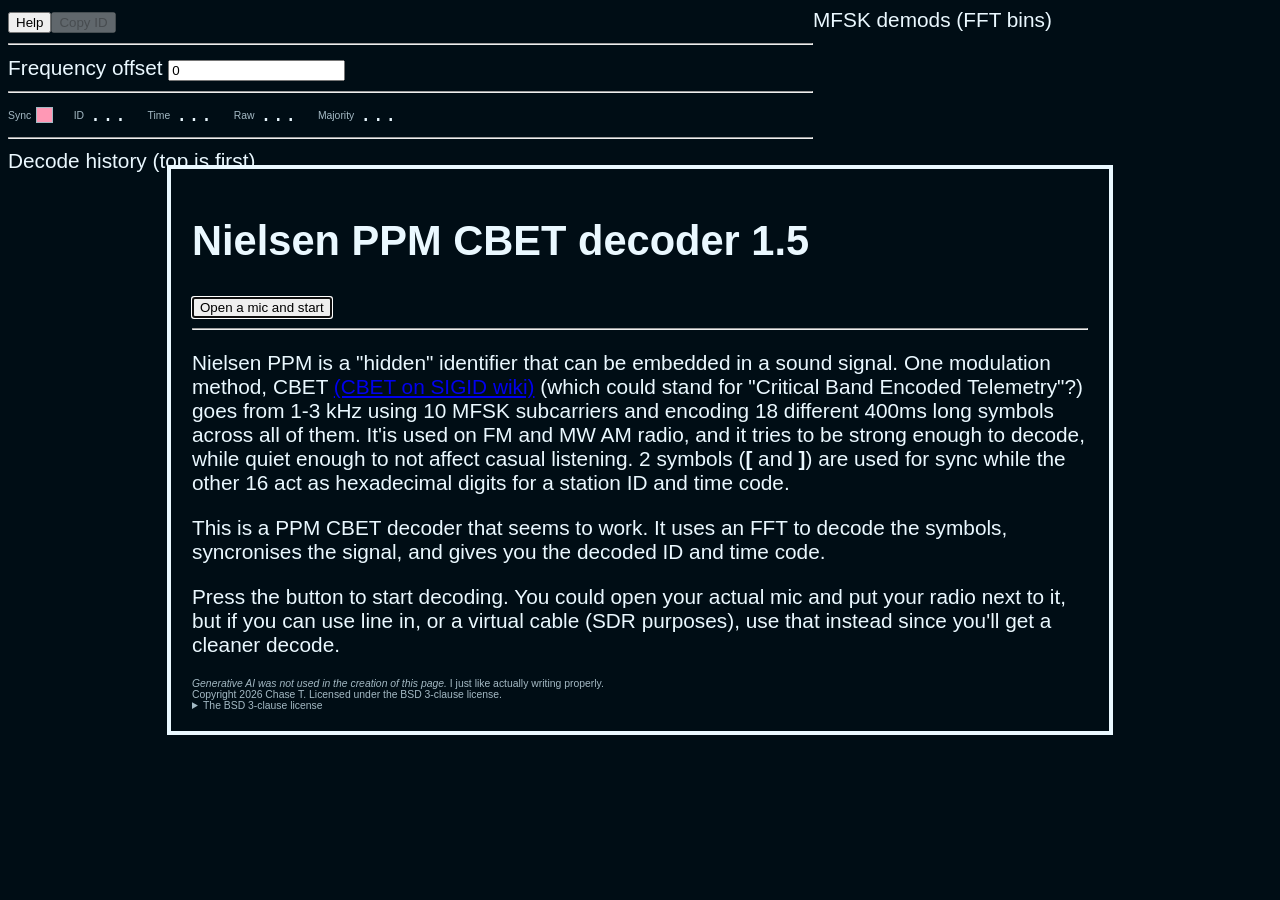
<file: index.html>
<!DOCTYPE html>
<html>
    <head>
        <link rel="stylesheet" href="./index.css" />
        <script src="./index.js"></script>
        <title>Nielsen PPM decoder 1.5</title>
    </head>
    <body>
        <!--<div id="help-container">-->
        <dialog id="help" closedby="any">
            <h1>Nielsen PPM CBET decoder 1.5</h1>
            <button id="start">Open a mic and start</button>
            <hr>
            <p>Nielsen PPM is a "hidden" identifier that can be embedded in a sound signal.
                One modulation method, CBET <a href="https://www.sigidwiki.com/wiki/CBET">(CBET on SIGID wiki)</a> (which could stand for "Critical Band Encoded Telemetry"?) goes from 1-3 kHz
                using 10 MFSK subcarriers and encoding 18 different 400ms long symbols across all of them.
                It'is used on FM and MW AM radio, and it tries to be strong enough to decode, while quiet enough to not affect casual listening.
                2 symbols (<b>[</b> and <b>]</b>) are used for sync while the other 16 act as hexadecimal digits for a station ID and time code.</p>
            <p>This is a PPM CBET decoder that seems to work.
                It uses an FFT to decode the symbols, syncronises the signal, and gives you the decoded ID and time code.</p>
            <p>Press the button to start decoding.
                You could open your actual mic and put your radio next to it,
                but if you can use line in, or a virtual cable (SDR purposes),
                use that instead since you'll get a cleaner decode.
            </p>
            <footer><em>Generative AI was not used in the creation of this page.</em> I just like actually writing properly.<br>Copyright 2026 Chase T. Licensed under the BSD 3-clause license.
            <details><summary>The BSD 3-clause license</summary><article>
                <p>Redistribution and use in source and binary forms, with or without modification, are permitted provided that the following conditions are met:</p>
                <ol><li>Redistributions of source code must retain the above copyright notice, this list of conditions and the following disclaimer.</li>
                <li>2. Redistributions in binary form must reproduce the above copyright notice, this list of conditions and the following disclaimer in the documentation and/or other materials provided with the distribution.</li>
                <li>3. Neither the name of the copyright holder nor the names of its contributors may be used to endorse or promote products derived from this software without specific prior written permission.</li></ol>
                <p>THIS SOFTWARE IS PROVIDED BY THE COPYRIGHT HOLDERS AND CONTRIBUTORS "AS IS" AND ANY EXPRESS OR IMPLIED WARRANTIES, INCLUDING, BUT NOT LIMITED TO, THE IMPLIED WARRANTIES OF MERCHANTABILITY AND FITNESS FOR A PARTICULAR PURPOSE ARE DISCLAIMED. IN NO EVENT SHALL THE COPYRIGHT HOLDER OR CONTRIBUTORS BE LIABLE FOR ANY DIRECT, INDIRECT, INCIDENTAL, SPECIAL, EXEMPLARY, OR CONSEQUENTIAL DAMAGES (INCLUDING, BUT NOT LIMITED TO, PROCUREMENT OF SUBSTITUTE GOODS OR SERVICES; LOSS OF USE, DATA, OR PROFITS; OR BUSINESS INTERRUPTION) HOWEVER CAUSED AND ON ANY THEORY OF LIABILITY, WHETHER IN CONTRACT, STRICT LIABILITY, OR TORT (INCLUDING NEGLIGENCE OR OTHERWISE) ARISING IN ANY WAY OUT OF THE USE OF THIS SOFTWARE, EVEN IF ADVISED OF THE POSSIBILITY OF SUCH DAMAGE.</p></article></details></footer>
            <noscript><strong>JavaScript is needed for this to work.</strong></noscript>
        </dialog>
        <!--</div>-->

        <div id="main">
            <div id="sidebar">
                <button id="showhelp">Help</button><button id="copyid" disabled>Copy ID</button>
                <hr>
                <label for="tvtoggle" class="sml">Frequency offset</label>
                <input id="tvtoggle" class="smld" type="number" value="0" title="Frequency offset. Meant to be used to decode TV CBET (if that even works or exists)."/>
                <hr>
                <div class="flexbar statusbar">
                    <div><label>Sync</label><div class="indicator" id="sync"></div></div>
                    <div><label>ID</label><output id="idspot">...</output></div>
                    <div><label>Time</label><output id="timeindex">...</output></div>
                    <div><label>Raw</label><output id="decoder" title="Raw decode">...</output></div>
                    <div><label>Majority</label><output id="decoded" title="Raw decode">...</output></div>
                </div>
                <hr>
                <label for="history" class="sml">Decode history (top is first)</label>
                <ul id="history" aria-label="Decode history"></ul>
            </div>
            <div id="rightbox">
                <label for="fft" class="sml">MFSK demods (FFT bins)</label>
                <div id="fft-container">
                    <canvas id="fft" width="459" height="209" title="Frequency detector outputs">Your browser does not support canvases.</canvas>
                </div>
            </div>
        </div>

        <!--<input id="tvtoggle" type="checkbox" title="TV PPM has a frequency offset compared to radio. Tick this to account for that." />-->
        <!--<select id="preference" title="How the individual frequency detectors should combine to create the pattern detrctor.">
            <option value="toneresistance" title="Normalise before combining. More resistant to background tones, but can't deal with coupling as well.">Tone resistance</option>
            <option selected value="couplingresistance" title="Combine before normalising. More resistant to coupling differences between the 10 sub-carriers, but can't handle background tones as well.">Coupling resistance</option>
        </select><label>Pattern combination (Tone/Coupling resistance)</label>
        <br />-->
    </body>
</html>
</file>
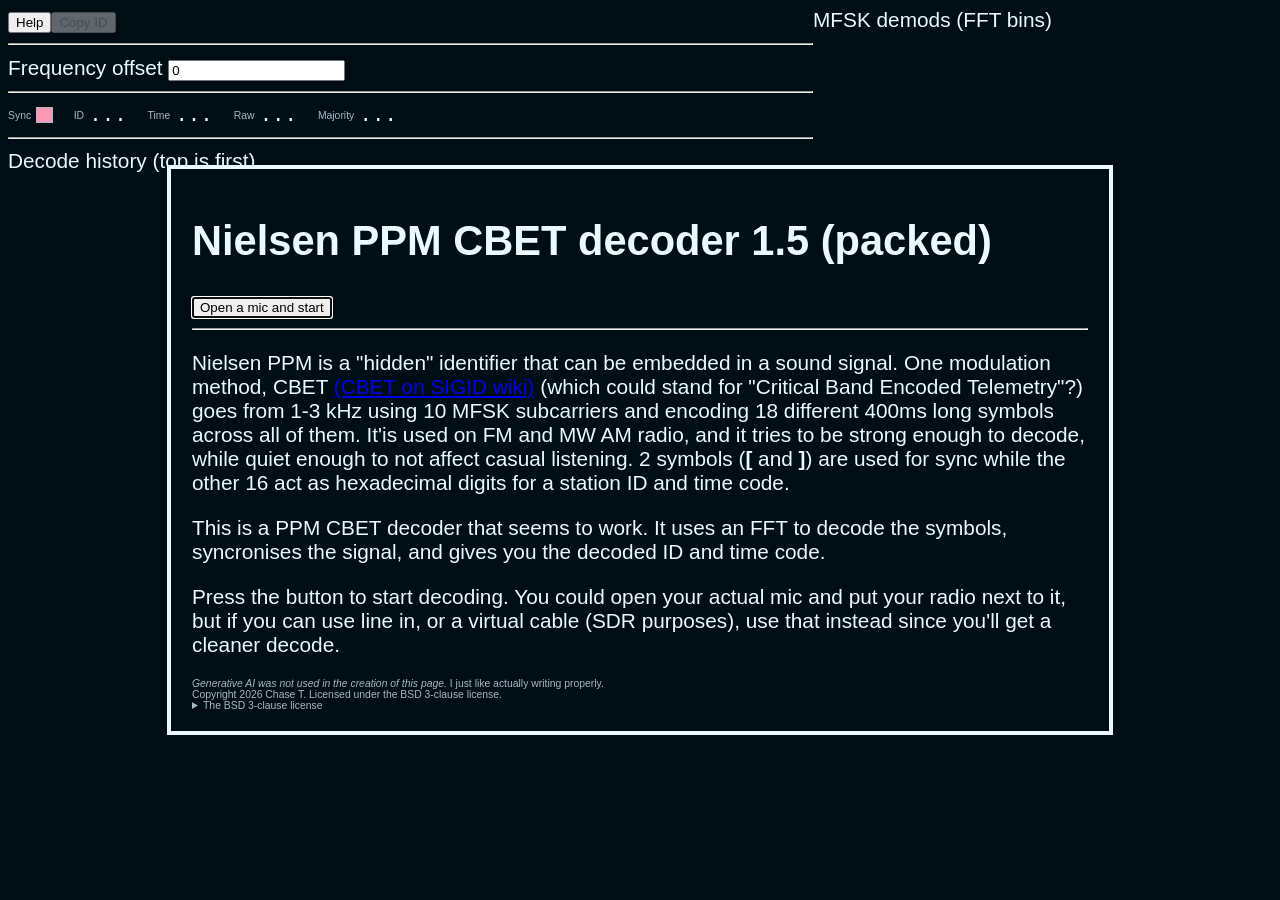
<file: packed.html>
<!DOCTYPE html>
<html>
    <head>
        <style>:root {
            --red: oklch(0.7941 0.127 2.11);
            --green: oklch(0.9235 0.1224 158.64);
            --yellow: oklch(0.9352 0.1158 97.74);
            --text: oklch(0.9705 0.017 228.07);
            --bg: oklch(0.15 0.0291 228.07);
            --gray: oklch(0.773 0.0291 228.07);
        }

        body {
            font-family: sans-serif;
            font-size: 1.3em;
            color: var(--text);
            background-color: var(--bg);
            margin: 8px;
            height: calc(100vh - 16px);
        }

        output {
            font-family: 'Courier New', Courier, monospace;
        }

        #fft-container {
            width: max-content;
            flex-grow: 1;
        }

        #fft {
            width: 459px;
            height: 100%;
        }

        #rightbox {
            width: max-content;
            display: flex;
            flex-direction: column;
        }

        .r {
            color: var(--red);
        }

        .y {
            color: var(--yellow);
        }

        .g {
            color: var(--green);
        }

        .gr {
            color: var(--gray);
        }

        dialog {
            position: fixed;
            inset: 0px;
            max-width: 70vw;
            max-height: 70vh;
            margin: auto;
            color: var(--text);
            background-color: var(--bg);
            border: 4px solid var(--text);
            overflow-y: scroll;
        }

        #sidebar {
            overflow: scroll;
            flex-grow: 1;
        }

        #main {
            display: flex;
            flex-direction: row;
            align-items: stretch;
            height: 100%;
        }

        #history {
            margin: 0;
        }

        .flexbar, .flexbar > * {
            display: flex;
            flex-direction: row;
            flex-wrap: wrap;
            height: max-content;
            align-items: center;
            column-gap: 0.25em;
        }

        .flexbar {
            width: 100%;
            column-gap: 1em;
        }

        footer, .statusbar label {
            font-size: 0.5em;
            color: var(--gray);
        }

        .indicator {
            border: 1px solid var(--gray);
            width: 0.7em;
            height: 0.7em;
            background-color: var(--red);
        }

        .indicator.on {
            background-color: var(--green);
        }

        @media (width < 50em) {
            #rightbox {
                display: none;
            }
        }
</style>
        <script>const map = [
          5, 4, 6, 3, 7, 2, 17, 1, 8,
          0, 9, 16, 10, 15, 11, 14, 12, 13,

          7, 6, 17, 5, 8, 4, 9, 3, 10,
          2, 11, 1, 12, 0, 13, 16, 14, 15,

          0, 16, 1, 15, 2, 14, 3, 13, 4,
          12, 5, 11, 6, 10, 7, 9, 17, 8,

          17, 7, 8, 6, 9, 5, 10, 4, 11,
          3, 12, 2, 13, 1, 14, 0, 15, 16,

          6, 13, 7, 4, 17, 3, 8, 2, 9,
          1, 10, 0, 11, 16, 12, 15, 5, 14,

          4, 2, 13, 1, 5, 0, 6, 16, 7,
          15, 17, 14, 8, 3, 9, 12, 10, 11,

          1, 0, 2, 16, 3, 15, 4, 14, 5,
          13, 6, 12, 7, 11, 17, 10, 8, 9,

          8, 17, 14, 7, 10, 13, 11, 5, 12,
          9, 16, 3, 15, 2, 6, 1, 4, 0,

          2, 1, 3, 0, 4, 16, 13, 15, 6,
          14, 7, 5, 17, 12, 8, 11, 9, 10,

          4, 3, 5, 2, 6, 1, 7, 17, 0,
          16, 8, 15, 9, 14, 10, 13, 11, 12
        ];

        const map2 = [
          '0', '1', '2', '3', '4', '5', '6', '7', '8', '9', 'A', 'B', 'C', 'D', 'E', 'F', '[', ']', '-'
        ];

        let lastSymbol = 0;
        let decoded = [0, 0, 0, 0, 0, 0, 0, 0, 0, 0, 0, 0];
        let prev;

        function clearPrev() {
          prev = Array(5).fill(0).map((_,i1) => Array(12).fill(0).map((_, i2)=>(i1+i2)%16));
        }
        clearPrev();

        // Generate a non-colliding positional number "alphabet" using an input base and already used digits.
        function genA(base=10, used='') {
          let j = 0;
          let out = [];
          for(let i = 0; i < base; i++) {
            while(used.includes(j.toString(36))) j++;
            if (j >= 36) throw new RangeError("Went above 36 in genA "+base+','+used);
            out.push(j.toString(36));
            j++;
          }
          return out;
        }

        // Encode a non-colliding positional number using the base of the LSD
        function posNCE(input, ibase, length = null) {
          ibase = Math.abs(ibase) | 0;
          let base = ibase;
          if (base < 2) throw new RangeError("base must at least be 2");
          if (length!=null && length > 37 - ibase) throw new RangeError("Too long!");
          let int = input;
          let int2 = [];
          while (int > 0) {
            int2.push([int % base,base]);
            int = Math.floor(int / base);
            if (int2.length > 37 - ibase) throw new RangeError("Hit length limit!");
            base++;
          }
          if (length !== null) {
            while (int2.length < length) {
              int2.push([0, base]);
              base++;
            }
          } else if (input == 0) int2.push([0, base]);
          let output = '';
          while (int2.length > 0) {
            const v = int2.pop();
            const o = genA(v[1], output)[v[0]];
            if(o==undefined) throw new RangeError("No digit options "+input+','+base+','+length);
            output += o;
          }
          return output;
        }

        function posNCD(input, ibase) {
          let base = ibase;
          base = Math.abs(base) | 0;
          input = input.toLowerCase();
          let output = 0;
          let mul = 1;
          for (let i = input.length-1; i >= 0; i--) {
            const idx = genA(base, input.slice(0, i)).indexOf(input[i]);
            if (idx==-1) return NaN;
            output += idx * mul;
            mul *= base;
            base++;
          }
          return output;
        }

        async function main() {
          /** @type HTMLCanvasElement */
          const eFFT = document.getElementById('fft');
          const ctx = eFFT.getContext('2d');
          /** @type HTMLInputElement */
          const eTVToggle = document.getElementById('tvtoggle');
          /** @type HTMLDialogElement */
          const eHelp = document.getElementById('help');
          const eStart = document.getElementById('start');
          const eSync = document.getElementById('sync');
          const eIDSpot = document.getElementById('idspot');
          const eTimeIndex = document.getElementById('timeindex');
          const eDecoder = document.getElementById('decoder');
          const eDecoded = document.getElementById('decoded');
          const eHistory = document.getElementById('history');
          const eCopy = document.getElementById('copyid');
          let row = 0;
          let timer = 0;
          let tick = 0;
          let tick2 = 0;
          let syncCounter = 0, hasSync = false;
          let lastFullMajorityDecode = null;
          let lastHeight = 0;

          eCopy.addEventListener('click', function () {
            if (lastFullMajorityDecode == null) return;
            try {
              navigator.clipboard.writeText(lastFullMajorityDecode.slice(0, 3) + lastFullMajorityDecode.slice(4, 7));
              eCopy.innerText = "Copied!";
            } catch (e) {
              console.error('e');
              eCopy.innerText = "Failed to copy!";
            } finally {
              setTimeout(function () {
                eCopy.innerText = "Copy ID";
              }, 2000);
            }
          });

          function addRow(text) {
            const li = document.createElement('li');
            const liO = document.createElement('output');
            liO.innerText = text;
            li.appendChild(liO);
            eHistory.prepend(li);
            while (eHistory.children.length > 10) {
              eHistory.removeChild(eHistory.children.item(eHistory.children.length - 1));
            }
          }
          eStart.addEventListener('click', function () {
            eHelp.close();
          });
          document.getElementById('showhelp').addEventListener('click', function () {
            eHelp.show();
          });
          eHelp.show();
          eHelp.addEventListener('close', async function () {
            eStart.innerText = "Close";
            const audioContext = new AudioContext({
              sampleRate: 12000,
            });
            try {
              const workletBlob = new Blob([document.getElementById('processor-code').textContent]);
              await audioContext.audioWorklet.addModule(URL.createObjectURL(workletBlob));
            } catch (e) {
              console.error(e);
              alert("Failed to load worklet. The packed version doesn't work on Chromium, only Firefox");
              return;
            }
            const processor = new AudioWorkletNode(
              audioContext,
              "audioProcessor",
            );
            const micStream = await navigator.mediaDevices.getUserMedia({
          		audio: {
          			echoCancellation: false,
          			noiseSuppression: false,
                autoGainControl: false,
                sampleRate: 12000
          		},
          		video: false
            });
            const micNode = audioContext.createMediaStreamSource(micStream);
            micNode.connect(processor);
            processor.port.addEventListener('message', function (e) {
              if (lastHeight !== eFFT.clientHeight) {
                lastHeight = eFFT.clientHeight;
                eFFT.height = Math.max(1,eFFT.clientHeight/2);
                row = 0;
              }
              const imagedata = ctx.getImageData(0, row, eFFT.width, 1);
              let patterns = Array(18).fill(0);
              for (let carrier = 0; carrier < 10; carrier++) {
                let max = Math.max(...e.data.slice(carrier * 18, carrier * 18 + 18));
                let min = Math.min(...e.data.slice(carrier * 18, carrier * 18 + 18));
                const m = 1 / (max - min);
                for (let options = 0; options < 18; options++) {
                  const o = (e.data[carrier * 18 + options] - min) * m;
                  const o2 = Math.max(0, 1 - (1 - o) * 2);
                  e.data[carrier * 18 + options] = o;
                  patterns[map[carrier * 18 + options]] += e.data[carrier * 18 + options];
                  const i = (carrier * 21 + options) * 8;
                  imagedata.data[i] = o2*o2*o2 * 255;
                  imagedata.data[i + 1] = o2*o2 * 255;
                  imagedata.data[i + 2] = o2 * 255;
                  imagedata.data[i + 3] = 255;
                  if (options < 17) {
                    imagedata.data[i + 4] = 0;
                    imagedata.data[i + 5] = 0;
                    imagedata.data[i + 6] = 0;
                    imagedata.data[i + 7] = 255;
                  }
                }
              }
              let pmax = Math.max(...patterns);
              let pmin = Math.min(...patterns);
              const pm = 1 / (pmax - pmin);
              for (let pattern = 0; pattern < 18; pattern++) {
                const o = Math.max(0, 1 - (1 - (patterns[pattern] - pmin) * pm) * 1.1);
                const i = (212 + pattern) * 8;
                imagedata.data[i] = 255 - o*o*o * 255;
                imagedata.data[i + 1] = 255 - o*o * 255;
                imagedata.data[i + 2] = 255 - o * 255;
                imagedata.data[i + 3] = 255;
                if (pattern < 17) {
                  imagedata.data[i + 4] = 255;
                  imagedata.data[i + 5] = 255;
                  imagedata.data[i + 6] = 255;
                  imagedata.data[i + 7] = 255;
                }
              }
              ctx.putImageData(imagedata, 0, row);
              let symbol = patterns.indexOf(pmax);
              if (symbol < 0) symbol = 0;
              if (timer < 1) {
                let avoidPreSyncPrint = false;
                if (symbol === 16) {
                  if (tick === 3) syncCounter++;
                  tick2 = 0;
                }
                else if (symbol == 17) {
                  if (tick2 == 8) {
                    if (tick < 10 || !hasSync) {
                      if (lastFullMajorityDecode == null) eSync.classList.add('on');
                      clearPrev();
                      while (eHistory.children.length > 0) {
                        eHistory.removeChild(eHistory.children.item(eHistory.children.length - 1));
                      }
                      addRow('( Got sync )', map);
                      row++;
                      avoidPreSyncPrint = true;
                    }
                    tick = 11;
                    syncCounter = 4;
                    hasSync = true;
                  } else if (tick > 10) syncCounter++;
                }
                decoded[tick] = symbol;
                if (tick > 10) {
                  if(!avoidPreSyncPrint) {
                    prev.pop();
                    prev.unshift(decoded.slice());
                    addRow(decoded.map(x => map2[x]).join(''));
                  }
                  if (--syncCounter <= 0 && hasSync) {
                    hasSync = false;
                    if(lastFullMajorityDecode==null) eSync.classList.remove('on');
                    addRow('( Lost sync )', map);
                  }
                }
                let rawHTML = '';
                let rawText = '';
                let majorityHTML = '';
                let majorityText = '';
                // let majoritySymbols = 0;
                for (let i1 = 0; i1 < 12; i1++) {
                  let patterns = Array(18).fill(0);
                  for (let i2 = 0; i2 < 5; i2++) {
                    patterns[prev[i2][i1]]++;
                  }
                  const cur = i1 == (tick + 1) % 12 ? 'b' : 'span';
                  let pmax = Math.max(...patterns);
                  if (pmax < 3) {
                    rawText += map2[decoded[i1]];
                    rawHTML += `<${cur} class="r">${map2[decoded[i1]]}</${cur}>`;
                    majorityText += map2[decoded[i1]];
                    majorityHTML += '<span class="gr">?</span>';
                  } else {
                    // if (i1 != 3 && i1 != 11) majoritySymbols++;
                    rawText += map2[decoded[i1]];
                    rawHTML += `<${cur} class="${decoded[i1] == patterns.indexOf(pmax) ? "g" : "y"}">${map2[decoded[i1]]}</${cur}>`;
                    majorityText += map2[patterns.indexOf(pmax)];
                    majorityHTML += `<b class="g">${map2[patterns.indexOf(pmax)]}</b>`;
                  }
                  if (tick > 10) {
                    const firsthalf = posNCD(rawText.slice(0, 3), 14);
                    if (firsthalf != NaN) {
                      const shift0 = parseInt(rawText[4], 16) - parseInt(rawText[0], 16) & 15;
                      const shift1 = parseInt(rawText[5], 16) - parseInt(rawText[1], 16) & 15;
                      const shift2 = parseInt(rawText[6], 16) - parseInt(rawText[2], 16) & 15;
                      if (shift0 === shift1 && shift1 === shift2 && shift2 !== 0) {
                        eIDSpot.innerText = `${firsthalf}${['N', 'I', 'II', 'III', 'IV', 'V', 'VI', 'VII', 'VIII', 'IX', 'X', 'XI', 'XII', 'XIII', 'XIV', 'XV'][shift0] ?? 'U'} (${rawText.slice(0, 3)}${rawText.slice(4, 7)})`;
                        eTimeIndex.innerText = posNCD(rawText.slice(7, 11), 13);
                      }
                    }
                    eDecoded.innerHTML = majorityHTML;
                  }
                }
                eDecoder.innerHTML = rawHTML;
                row++
                if (tick > 10&&hasSync) row++;
                row = row % eFFT.height;
                tick = (tick + 1) % 12;
                tick2++;
              }
              if (lastSymbol !== symbol) {
                timer = (timer - 4) * 0.9 + 4;
              }
              timer = (timer + 1) % 8;
              lastSymbol = symbol;
            });
            eTVToggle.addEventListener('change', function () {
              // processor.port.postMessage({ 'tvToggle': eTVToggle.checked });
              processor.port.postMessage({ 'tvToggle': +eTVToggle.value });
            });
            processor.port.start();
            processor.connect(audioContext.destination);
            audioContext.resume();
          }, { once: true });

        }
        if (document.readyState === 'loading') {
          document.addEventListener('DOMContentLoaded', main);
        } else main();
</script>
<script type="text" id="processor-code">const freqs = [
  1000.2, 1004.1, 1008.0, 1011.9, 1015.8, 1019.7, 1023.6, 1027.5, 1031.4,
  1035.3, 1039.2, 1043.1, 1047.0, 1050.9, 1054.8, 1058.7, 1062.6, 1066.5,

  1191.6, 1195.5, 1199.4, 1203.3, 1207.2, 1211.1, 1215.0, 1218.9, 1222.8,
  1226.7, 1230.6, 1234.5, 1238.4, 1242.3, 1246.2, 1250.1, 1254.0, 1257.9,

  1382.8, 1386.7, 1390.6, 1394.5, 1398.4, 1402.3, 1406.2, 1410.1, 1414.0,
  1417.9, 1421.8, 1425.7, 1429.6, 1433.5, 1437.4, 1441.3, 1445.2, 1449.1,

  1574.4, 1578.3, 1582.2, 1586.1, 1590.0, 1593.9, 1597.8, 1601.7, 1605.6,
  1609.5, 1613.4, 1617.3, 1621.2, 1625.1, 1629.0, 1632.9, 1636.8, 1640.7,

  1765.8, 1769.7, 1773.6, 1777.5, 1781.4, 1785.3, 1789.2, 1793.1, 1797.0,
  1800.9, 1804.8, 1808.7, 1812.6, 1816.5, 1820.4, 1824.3, 1828.2, 1832.1,

  1957.2, 1961.1, 1965.0, 1968.9, 1972.8, 1976.7, 1980.6, 1984.5, 1988.4,
  1992.3, 1996.2, 2000.1, 2004.0, 2007.9, 2011.8, 2015.7, 2019.6, 2023.5,

  2160.2, 2164.1, 2168.0, 2171.9, 2175.8, 2179.7, 2183.6, 2187.5, 2191.4,
  2195.3, 2199.2, 2203.1, 2207.0, 2210.9, 2214.8, 2218.7, 2222.6, 2226.5,

  2375.1, 2379.0, 2382.9, 2386.8, 2390.7, 2394.6, 2398.5, 2402.4, 2406.3,
  2410.2, 2414.1, 2418.0, 2421.9, 2425.8, 2429.7, 2433.6, 2437.5, 2441.4,

  2593.9, 2597.8, 2601.7, 2605.6, 2609.5, 2613.4, 2617.3, 2621.2, 2625.1,
  2629.0, 2632.9, 2636.8, 2640.7, 2644.6, 2648.5, 2652.4, 2656.3, 2660.2,

  2816.5, 2820.4, 2824.3, 2828.2, 2832.1, 2836.0, 2839.9, 2843.8, 2847.7,
  2851.6, 2855.5, 2859.4, 2863.3, 2867.2, 2871.1, 2875.0, 2878.9, 2882.8
]

function FFTC(I,O,le,m=-1,os=0,is=0,s=1){
    if (le<2) return O[os] = I[is];
    FFTC(I,O,le/2,m,os,is,s*2);
    FFTC(I,O,le/2,m,os+le/2,is+s,s*2);
    for(let k = 0; k < le/2; k++) {
        const p = O[os+k];
        const t = k/le*Math.PI*2*m;
        const q1 = O[os+k+le/2];
        const q = [q1[0]*Math.cos(t)-q1[1]*Math.sin(t),q1[0]*Math.sin(t)+q1[1]*Math.cos(t)];
        O[os+k] = [p[0]+q[0],p[1]+q[1]];
        O[os+k+le/2] = [p[0]-q[0],p[1]-q[1]];
    }
}

class goertzelProc extends AudioWorkletProcessor {
  constructor(...a) {
    super(...a);
    this.inBuf = Array(this.bufLen = 4096).fill(0);
    this.fftIn = Array(this.bufLen).fill(0).map(x=>[0,0]);
    this.fftOut = Array(this.bufLen);
    this.preHann = Array(this.bufLen).fill(0).map((_,i)=>Math.sin(i/this.bufLen*Math.PI)**2);
    this.bufIdx = 0;
    this.timer = 0;
    this.tvToggle = 0;

    this.port.addEventListener('message', (/** @type MessageEvent */e)=>{
      // console.log(e.data,e.data.hasOwnProperty('tvToggle'),e.data.tvToggle);
      if (e.data.hasOwnProperty('tvToggle')) {
        this.tvToggle = e.data.tvToggle;
      }
    });
    this.port.start();
  }
  process(inputs, outputs, _parameters) {
    const input = (inputs[0] ?? [])[0] ?? null;
    if (input == null) return true;
    for (let i1 = 0; i1 < input.length; i1++) {
      this.inBuf[this.bufIdx] = input[i1];
      // for (let ch = 0; ch < outputs[0].length; ch++) outputs[0][ch][i1] = input[i1];
      this.bufIdx = (this.bufIdx + 1) % this.bufLen;
      this.timer++;
      if (this.timer >= 600) {

        this.timer = 0;
        for (let i2 = 0; i2 < this.bufLen; i2++) {
          this.fftIn[i2][0] = this.inBuf[(i2 + this.bufIdx) % this.bufLen] * this.preHann[i2];
        }
        FFTC(this.fftIn, this.fftOut, this.bufLen);
        const bins = freqs.map(hz => {
          if(this.tvToggle) hz += this.tvToggle;
          const FFTIndex = Math.round(hz / 12000 * this.bufLen);
          return Math.sqrt(this.fftOut[FFTIndex][0] ** 2 + this.fftOut[FFTIndex][1] ** 2);
        });
        this.port.postMessage(bins);
      }
    }
    return true;
  }
}

registerProcessor("audioProcessor", goertzelProc);
</script>
        <title>Nielsen PPM decoder 1.5 (packed)</title>
    </head>
    <body>
        <!--<div id="help-container">-->
        <dialog id="help" closedby="any">
            <h1>Nielsen PPM CBET decoder 1.5 (packed)</h1>
            <button id="start">Open a mic and start</button>
            <hr>
            <p>Nielsen PPM is a "hidden" identifier that can be embedded in a sound signal.
                One modulation method, CBET <a href="https://www.sigidwiki.com/wiki/CBET">(CBET on SIGID wiki)</a> (which could stand for "Critical Band Encoded Telemetry"?) goes from 1-3 kHz
                using 10 MFSK subcarriers and encoding 18 different 400ms long symbols across all of them.
                It'is used on FM and MW AM radio, and it tries to be strong enough to decode, while quiet enough to not affect casual listening.
                2 symbols (<b>[</b> and <b>]</b>) are used for sync while the other 16 act as hexadecimal digits for a station ID and time code.</p>
            <p>This is a PPM CBET decoder that seems to work.
                It uses an FFT to decode the symbols, syncronises the signal, and gives you the decoded ID and time code.</p>
            <p>Press the button to start decoding.
                You could open your actual mic and put your radio next to it,
                but if you can use line in, or a virtual cable (SDR purposes),
                use that instead since you'll get a cleaner decode.
            </p>
            <footer><em>Generative AI was not used in the creation of this page.</em> I just like actually writing properly.<br>Copyright 2026 Chase T. Licensed under the BSD 3-clause license.
            <details><summary>The BSD 3-clause license</summary><article>
                <p>Redistribution and use in source and binary forms, with or without modification, are permitted provided that the following conditions are met:</p>
                <ol><li>Redistributions of source code must retain the above copyright notice, this list of conditions and the following disclaimer.</li>
                <li>2. Redistributions in binary form must reproduce the above copyright notice, this list of conditions and the following disclaimer in the documentation and/or other materials provided with the distribution.</li>
                <li>3. Neither the name of the copyright holder nor the names of its contributors may be used to endorse or promote products derived from this software without specific prior written permission.</li></ol>
                <p>THIS SOFTWARE IS PROVIDED BY THE COPYRIGHT HOLDERS AND CONTRIBUTORS "AS IS" AND ANY EXPRESS OR IMPLIED WARRANTIES, INCLUDING, BUT NOT LIMITED TO, THE IMPLIED WARRANTIES OF MERCHANTABILITY AND FITNESS FOR A PARTICULAR PURPOSE ARE DISCLAIMED. IN NO EVENT SHALL THE COPYRIGHT HOLDER OR CONTRIBUTORS BE LIABLE FOR ANY DIRECT, INDIRECT, INCIDENTAL, SPECIAL, EXEMPLARY, OR CONSEQUENTIAL DAMAGES (INCLUDING, BUT NOT LIMITED TO, PROCUREMENT OF SUBSTITUTE GOODS OR SERVICES; LOSS OF USE, DATA, OR PROFITS; OR BUSINESS INTERRUPTION) HOWEVER CAUSED AND ON ANY THEORY OF LIABILITY, WHETHER IN CONTRACT, STRICT LIABILITY, OR TORT (INCLUDING NEGLIGENCE OR OTHERWISE) ARISING IN ANY WAY OUT OF THE USE OF THIS SOFTWARE, EVEN IF ADVISED OF THE POSSIBILITY OF SUCH DAMAGE.</p></article></details></footer>
            <noscript><strong>JavaScript is needed for this to work.</strong></noscript>
        </dialog>
        <!--</div>-->

        <div id="main">
            <div id="sidebar">
                <button id="showhelp">Help</button><button id="copyid" disabled>Copy ID</button>
                <hr>
                <label for="tvtoggle" class="sml">Frequency offset</label>
                <input id="tvtoggle" class="smld" type="number" value="0" title="Frequency offset. Meant to be used to decode TV CBET (if that even works or exists)."/>
                <hr>
                <div class="flexbar statusbar">
                    <div><label>Sync</label><div class="indicator" id="sync"></div></div>
                    <div><label>ID</label><output id="idspot">...</output></div>
                    <div><label>Time</label><output id="timeindex">...</output></div>
                    <div><label>Raw</label><output id="decoder" title="Raw decode">...</output></div>
                    <div><label>Majority</label><output id="decoded" title="Raw decode">...</output></div>
                </div>
                <hr>
                <label for="history" class="sml">Decode history (top is first)</label>
                <ul id="history" aria-label="Decode history"></ul>
            </div>
            <div id="rightbox">
                <label for="fft" class="sml">MFSK demods (FFT bins)</label>
                <div id="fft-container">
                    <canvas id="fft" width="459" height="209" title="Frequency detector outputs">Your browser does not support canvases.</canvas>
                </div>
            </div>
        </div>

        <!--<input id="tvtoggle" type="checkbox" title="TV PPM has a frequency offset compared to radio. Tick this to account for that." />-->
        <!--<select id="preference" title="How the individual frequency detectors should combine to create the pattern detrctor.">
            <option value="toneresistance" title="Normalise before combining. More resistant to background tones, but can't deal with coupling as well.">Tone resistance</option>
            <option selected value="couplingresistance" title="Combine before normalising. More resistant to coupling differences between the 10 sub-carriers, but can't handle background tones as well.">Coupling resistance</option>
        </select><label>Pattern combination (Tone/Coupling resistance)</label>
        <br />-->
    </body>
</html>
</file>
<file: index.css>
:root {
    --red: oklch(0.7941 0.127 2.11);
    --green: oklch(0.9235 0.1224 158.64);
    --yellow: oklch(0.9352 0.1158 97.74);
    --text: oklch(0.9705 0.017 228.07);
    --bg: oklch(0.15 0.0291 228.07);
    --gray: oklch(0.773 0.0291 228.07);
}

body {
    font-family: sans-serif;
    font-size: 1.3em;
    color: var(--text);
    background-color: var(--bg);
    margin: 8px;
    height: calc(100vh - 16px);
}

output {
    font-family: 'Courier New', Courier, monospace;
}

#fft-container {
    width: max-content;
    flex-grow: 1;
}

#fft {
    width: 459px;
    height: 100%;
}

#rightbox {
    width: max-content;
    display: flex;
    flex-direction: column;
}

.r {
    color: var(--red);
}

.y {
    color: var(--yellow);
}

.g {
    color: var(--green);
}

.gr {
    color: var(--gray);
}

dialog {
    position: fixed;
    inset: 0px;
    max-width: 70vw;
    max-height: 70vh;
    margin: auto;
    color: var(--text);
    background-color: var(--bg);
    border: 4px solid var(--text);
    overflow-y: scroll;
}

#sidebar {
    overflow: scroll;
    flex-grow: 1;
}

#main {
    display: flex;
    flex-direction: row;
    align-items: stretch;
    height: 100%;
}

#history {
    margin: 0;
}

.flexbar, .flexbar > * {
    display: flex;
    flex-direction: row;
    flex-wrap: wrap;
    height: max-content;
    align-items: center;
    column-gap: 0.25em;
}

.flexbar {
    width: 100%;
    column-gap: 1em;
}

footer, .statusbar label {
    font-size: 0.5em;
    color: var(--gray);
}

.indicator {
    border: 1px solid var(--gray);
    width: 0.7em;
    height: 0.7em;
    background-color: var(--red);
}

.indicator.on {
    background-color: var(--green);
}

@media (width < 50em) {
    #rightbox {
        display: none;
    }
}
</file>
